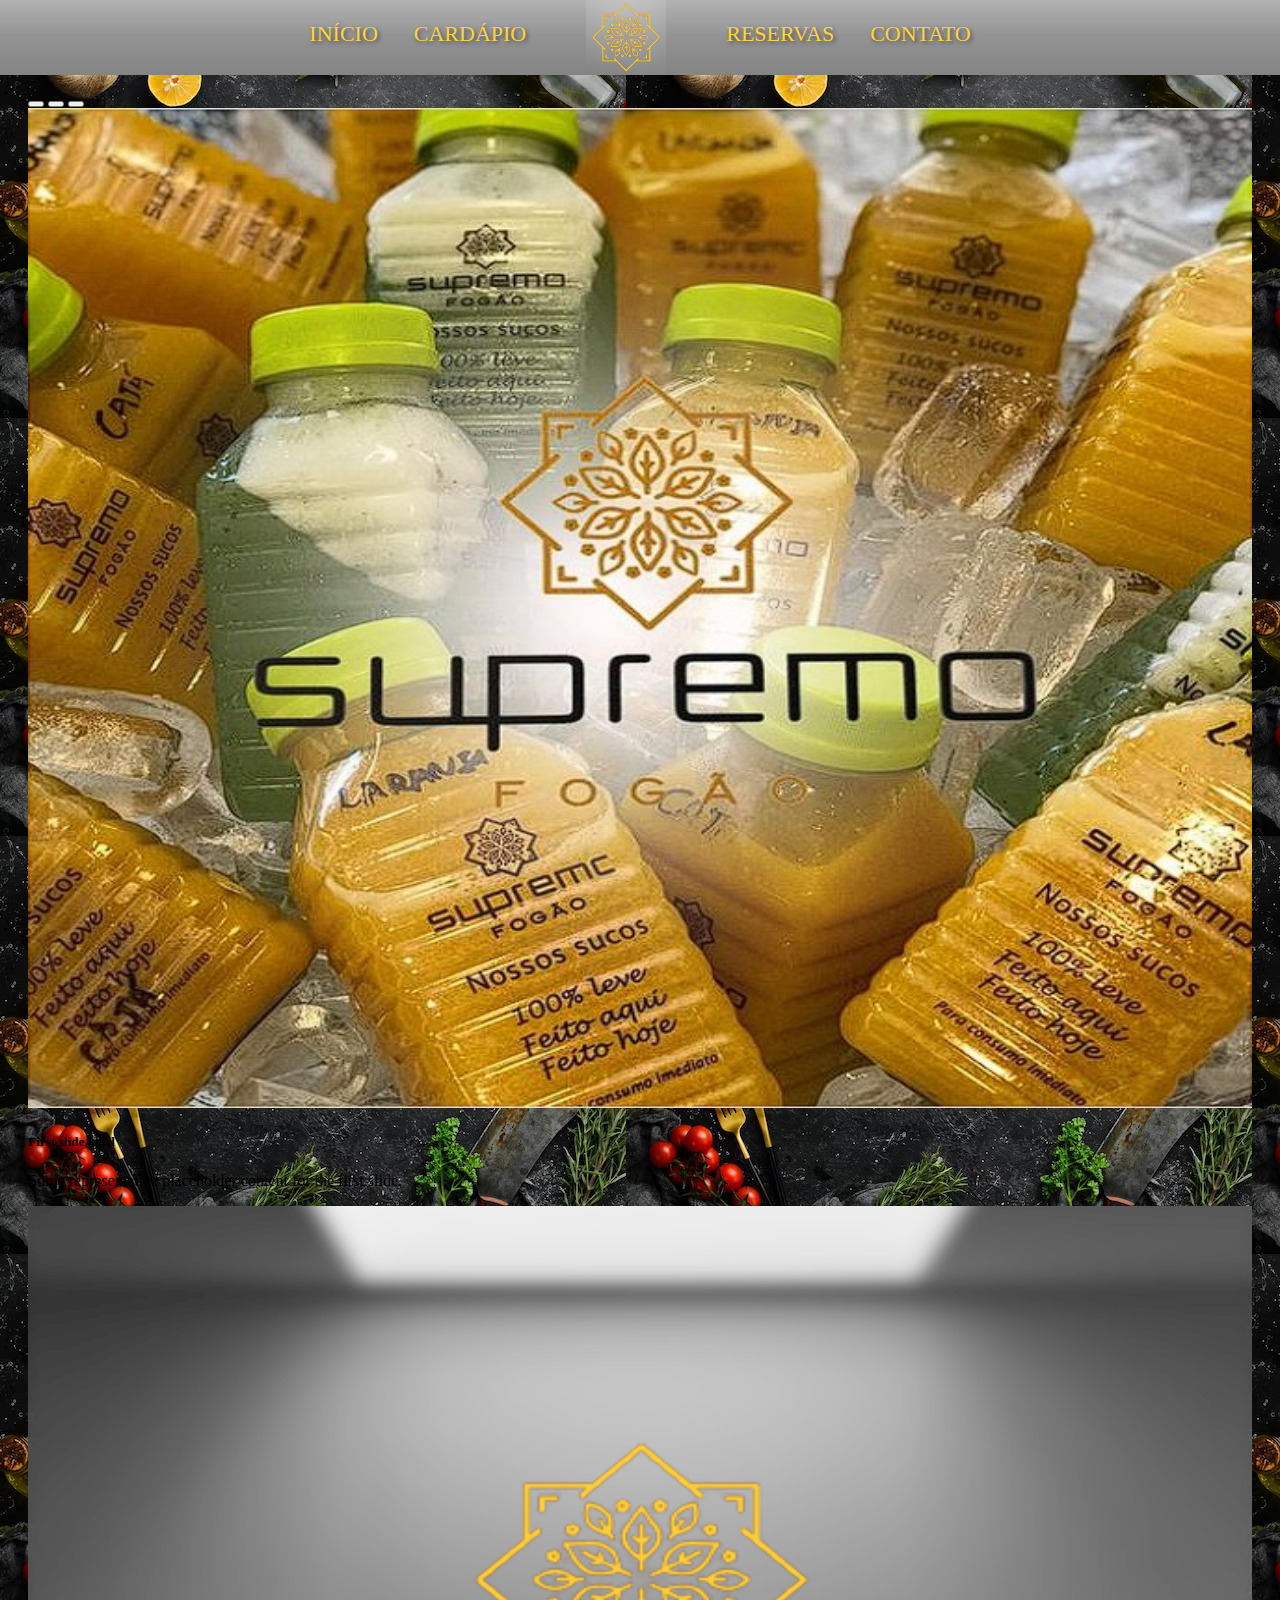
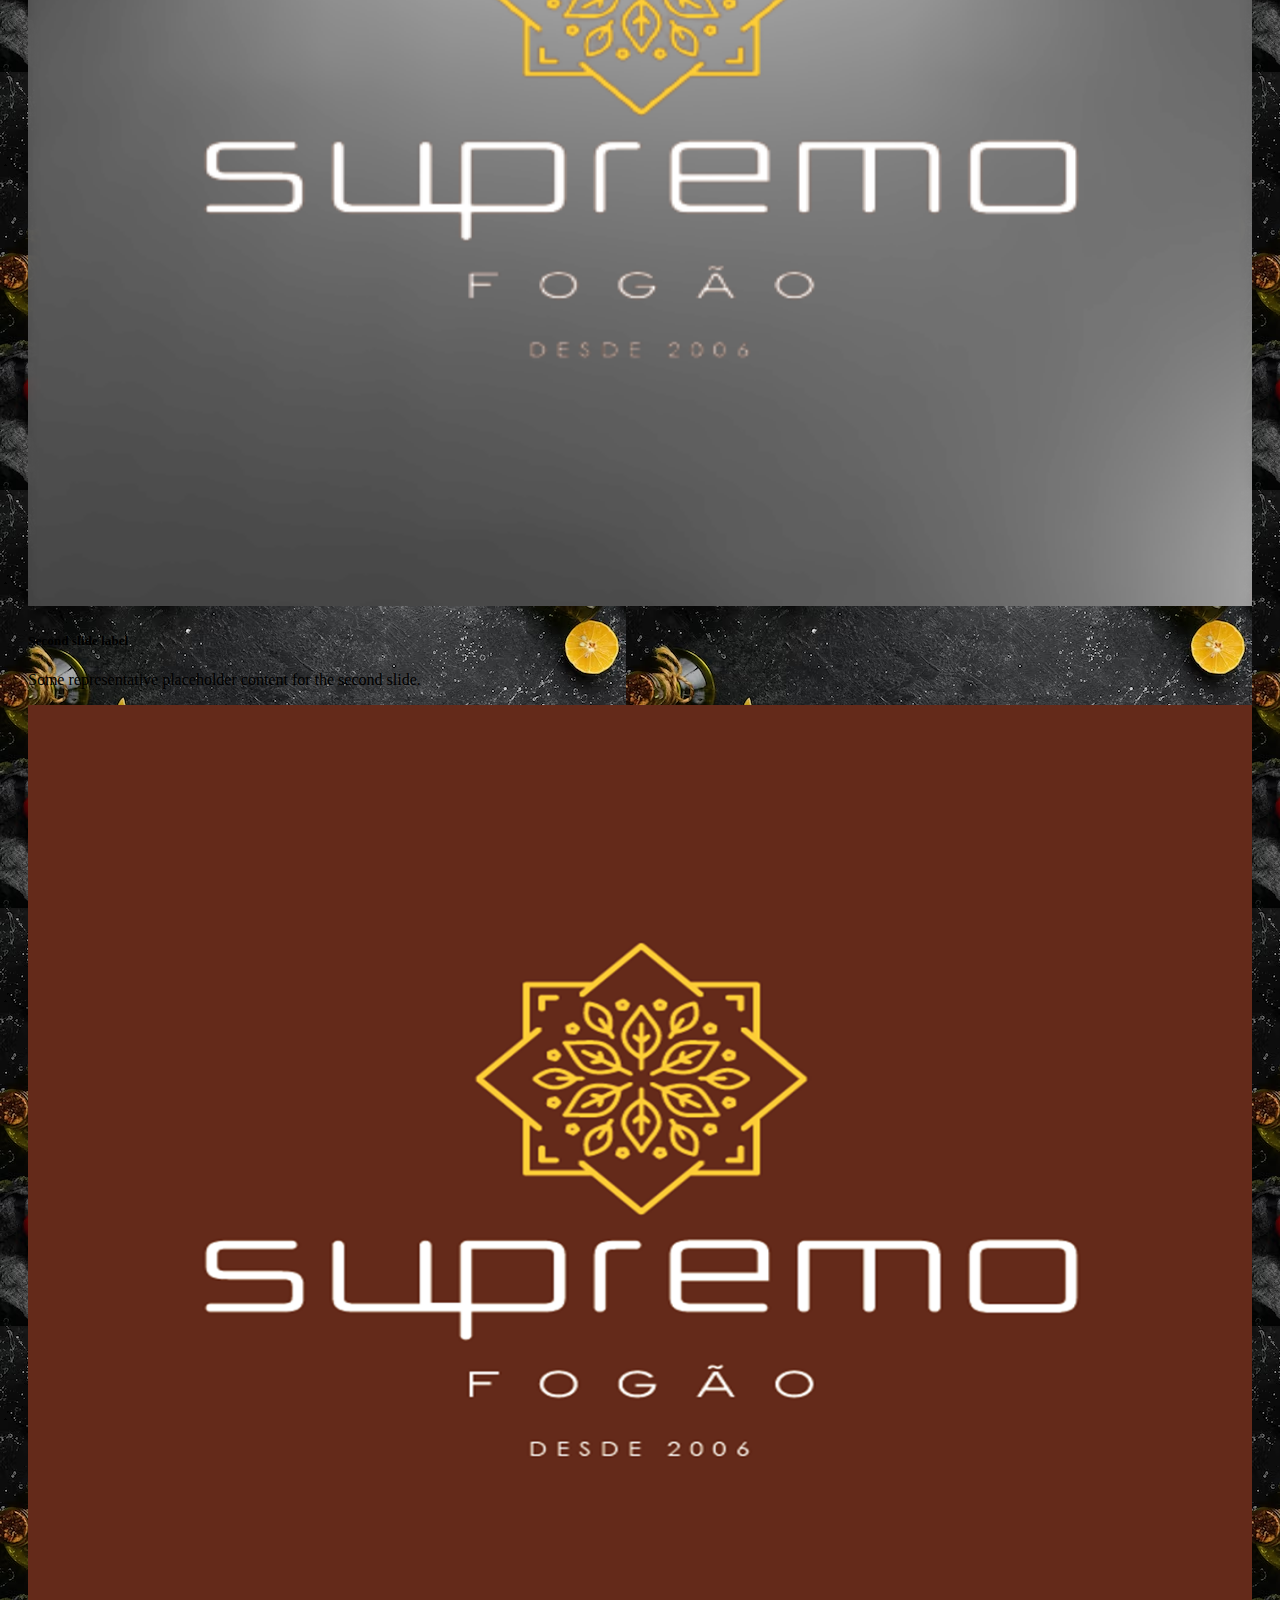
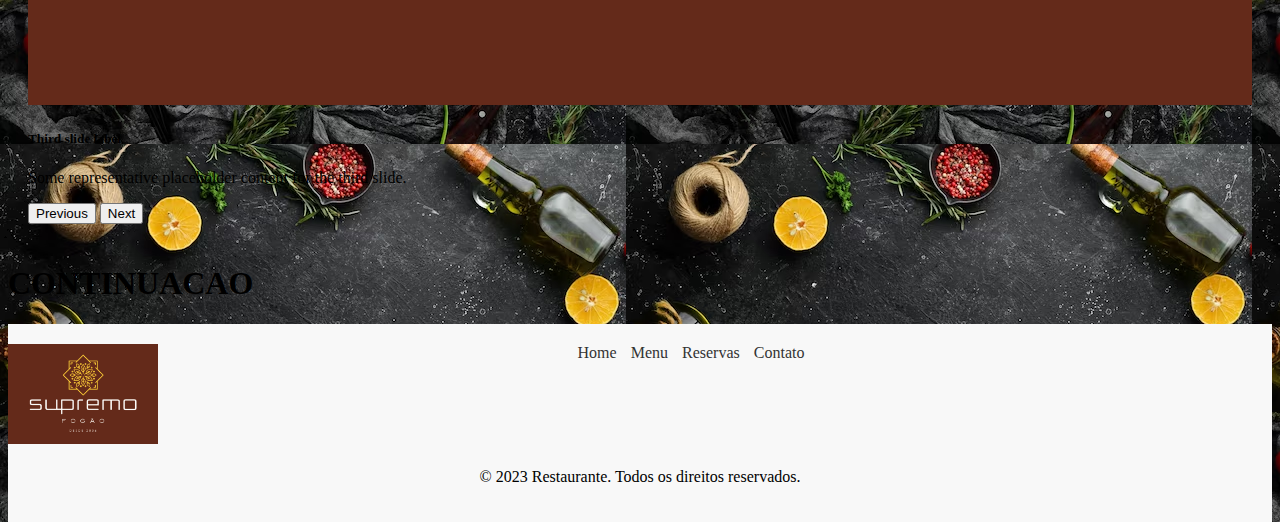
<file: index_auxiliar.html>
<!DOCTYPE html>
<html lang="pt-br">

<head>
    <meta charset="UTF-8">
    <meta http-equiv="X-UA-Compatible" content="IE=edge">
    <meta name="viewport" content="width=device-width, initial-scale=1.0">
    <link rel="stylesheet" href="style.css">
    <link href="https://cdn.jsdelivr.net/npm/bootstrap@5.3.0/dist/css/bootstrap.min.css" rel="stylesheet"
        integrity="sha384-9ndCyUaIbzAi2FUVXJi0CjmCapSmO7SnpJef0486qhLnuZ2cdeRhO02iuK6FUUVM" crossorigin="anonymous">
    <title>AUXILIAR</title>
</head>

<body>
    <script src="https://cdn.jsdelivr.net/npm/bootstrap@5.3.0/dist/js/bootstrap.bundle.min.js"
        integrity="sha384-geWF76RCwLtnZ8qwWowPQNguL3RmwHVBC9FhGdlKrxdiJJigb/j/68SIy3Te4Bkz"
        crossorigin="anonymous"></script>

    <header class="cabecalho"> <!--antes era div-->


        <nav class="menu-horizontal">
            <ul>
                <li><a href="#">INÍCIO</a></li>
                <li><a href="#">CARDÁPIO</a></li>
                <li><img src="./img/ICONE.png" alt=""></li>
                <li><a href="#">RESERVAS</a></li>
                <li><a href="#">CONTATO</a></li>
            </ul>
        </nav>

        <div class="content"> <!--INICIO - CARROSSEL-->

            <div id="carouselExampleCaptions" class="carousel slide">
                <div class="carousel-indicators">
                    <button type="button" data-bs-target="#carouselExampleCaptions" data-bs-slide-to="0" class="active"
                        aria-current="true" aria-label="Slide 1"></button>
                    <button type="button" data-bs-target="#carouselExampleCaptions" data-bs-slide-to="1"
                        aria-label="Slide 2"></button>
                    <button type="button" data-bs-target="#carouselExampleCaptions" data-bs-slide-to="2"
                        aria-label="Slide 3"></button>
                </div>
                <div class="carousel-inner">
                    <div class="carousel-item active">
                        <img src="./img/sucos.jpg" class="d-block w-100" alt="...">
                        <div class="carousel-caption d-none d-md-block">
                            <h5>First slide label</h5>
                            <p>Some representative placeholder content for the first slide.</p>
                        </div>
                    </div>
                    <div class="carousel-item">
                        <img src="./img/LOGO_EIDTADA - Copia.png" class="d-block w-100" alt="...">
                        <div class="carousel-caption d-none d-md-block">
                            <h5>Second slide label</h5>
                            <p>Some representative placeholder content for the second slide.</p>
                        </div>
                    </div>
                    <div class="carousel-item">
                        <img src="./img/LOGO_original.png" class="d-block w-100" alt="...">
                        <div class="carousel-caption d-none d-md-block">
                            <h5>Third slide label</h5>
                            <p>Some representative placeholder content for the third slide.</p>
                        </div>
                    </div>
                </div>
                <button class="carousel-control-prev" type="button" data-bs-target="#carouselExampleCaptions"
                    data-bs-slide="prev">
                    <span class="carousel-control-prev-icon" aria-hidden="true"></span>
                    <span class="visually-hidden">Previous</span>
                </button>
                <button class="carousel-control-next" type="button" data-bs-target="#carouselExampleCaptions"
                    data-bs-slide="next">
                    <span class="carousel-control-next-icon" aria-hidden="true"></span>
                    <span class="visually-hidden">Next</span>
                </button>
            </div>

        </div> <!--FINAL - CARROSSEL-->

    </header> <!--antes fechava a div-->
    <h1>CONTINUACAO</h1>

    <footer>
        <div class="container">
            <div class="footer-content">
                <div class="footer-logo">
                    <img src="./img/LOGO_footer.png" alt="Logo do Restaurante">
                </div>
                <div class="footer-links">
                    <ul>
                        <li><a href="#">Home</a></li>
                        <li><a href="#">Menu</a></li>
                        <li><a href="#">Reservas</a></li>
                        <li><a href="#">Contato</a></li>
                    </ul>
                </div>
                <div class="footer-social">
                    <ul>
                        <li><a href="#"><i class="fa fa-facebook"></i></a></li>
                        <li><a href="#"><i class="fa fa-instagram"></i></a></li>
                        <li><a href="#"><i class="fa fa-twitter"></i></a></li>
                    </ul>
                </div>
            </div>
            <div class="footer-bottom">
                <p>&copy; 2023 Restaurante. Todos os direitos reservados.</p>
            </div>
        </div>
    </footer>

</body>

</html>
</file>
<file: style.css>
body {
    background-image: url(./img/Plano_de_fundo.avif);
    /*PLANO DE FUNDO DO SITE*/
    /*background-size: cover;*/
    /*REDIMENSIONA A IMAGEM PARA CUBRIR TODO O FUNDO, MAS SE FOR UMA IMAGEM PEQUENA FICA ZOADA*/
    /*background-position: center center;*/
    /*CENTRALIZANDO A IMAGEM DE FUNDO*/
    height: 40px;
}

.cabecalho {
    /*position: relative;*/
    /*width: 100%;*/
    /*height: 1000px; /* Altura de exemplo para demonstração-rotação */
    /*background-color: aqua;*/
}

.menu-horizontal {
    /*MAIOR ESCOPO DO MENU*/
    position: fixed;
    top: 0;
    left: 0;
    width: 100%;
    z-index: 999;
    /*PARA EVITAR A SOBREPOSICAO*/
    /*background-color: #00000087;*/
    background-image: linear-gradient(to top, #848484, #929292, #b2b2b2);
    text-align: center;
    /*DIRECIONA OS ITENS PARA O CENTRO*/
}

.menu-horizontal ul {
    /*bloco das listas*/
    list-style-type: none;
    margin: 0;
    padding: 0;
    overflow: hidden;

}


.menu-horizontal li {
    /*opções individuais da lista*/
    display: inline-block;
    /*float: left;*/

}

.menu-horizontal li a {
    /*conteudo dentro da lsita ...texto*/
    display: block;
    padding: 8px 16px;
    text-decoration: none;
    color: #ffd237;
    text-shadow: 2px 2px 4px rgba(0, 0, 0, 0.5);
    font-family: Cambria, Cochin, Georgia, Times, 'Times New Roman', serif;
    font-size: 22px;
}

.menu-horizontal li img {
    width: 50%;
    height: 50%;

    vertical-align: middle;
}

.content {
    margin-top: 70px;
    /* Espaço para o menu */
    padding: 20px;
    overflow: hidden;
    /*background-image: url();*/
    /*pode ser uma borda para as fotos*/
}

.content img {
    width: 100%;
    max-height: 1000px;
}

/*============================================================================*/
.products-container {
    max-width: 1200px;
    margin: 0 auto;
    padding: 20px;
    display: flex;
    flex-wrap: wrap;
  }
  
  .product {
    width: calc(33.33% - 20px);
    margin: 10px;
    background-color: #ffffff;
    padding: 20px;
    text-align: center;
  }
  
  .product img {
    max-width: 100%;
    height: auto;
  }
  
  .product h3 {
    margin-top: 10px;
  }
  
  .product p {
    margin-top: 10px;
  }


/*============================================================================*/
.BLOCO-FOOTER {
    position: relative;
    max-width: 1200px;
    margin: 0 auto;
    padding: 20px;
}

/* Estilos do footer */
footer {
    background-color: #f8f8f8; /*codigo da cor default: 642a1a*/
    padding: 20px 0;
}

.footer-content {
    display: flex;
    flex-wrap: wrap;
    justify-content: space-between;
}

.footer-logo img {
    max-width: 150px;
}

.footer-links ul{
    list-style-type: none;
    padding: 0;
    margin: 0;
}

.footer-social ul {
    list-style-type: none;
    padding: 0;
    margin: 0;
}

.footer-links li{
    display: inline-block;
    margin-right: 10px;
}

.footer-social li {
    display: inline-block;
    margin-right: 10px;
}

.footer-links a{
    color: #333;
    text-decoration: none;
}

.footer-social a {
    color: #333;
    text-decoration: none;
}

.footer-bottom {
    margin-top: 20px;
    text-align: center;
}
</file>
